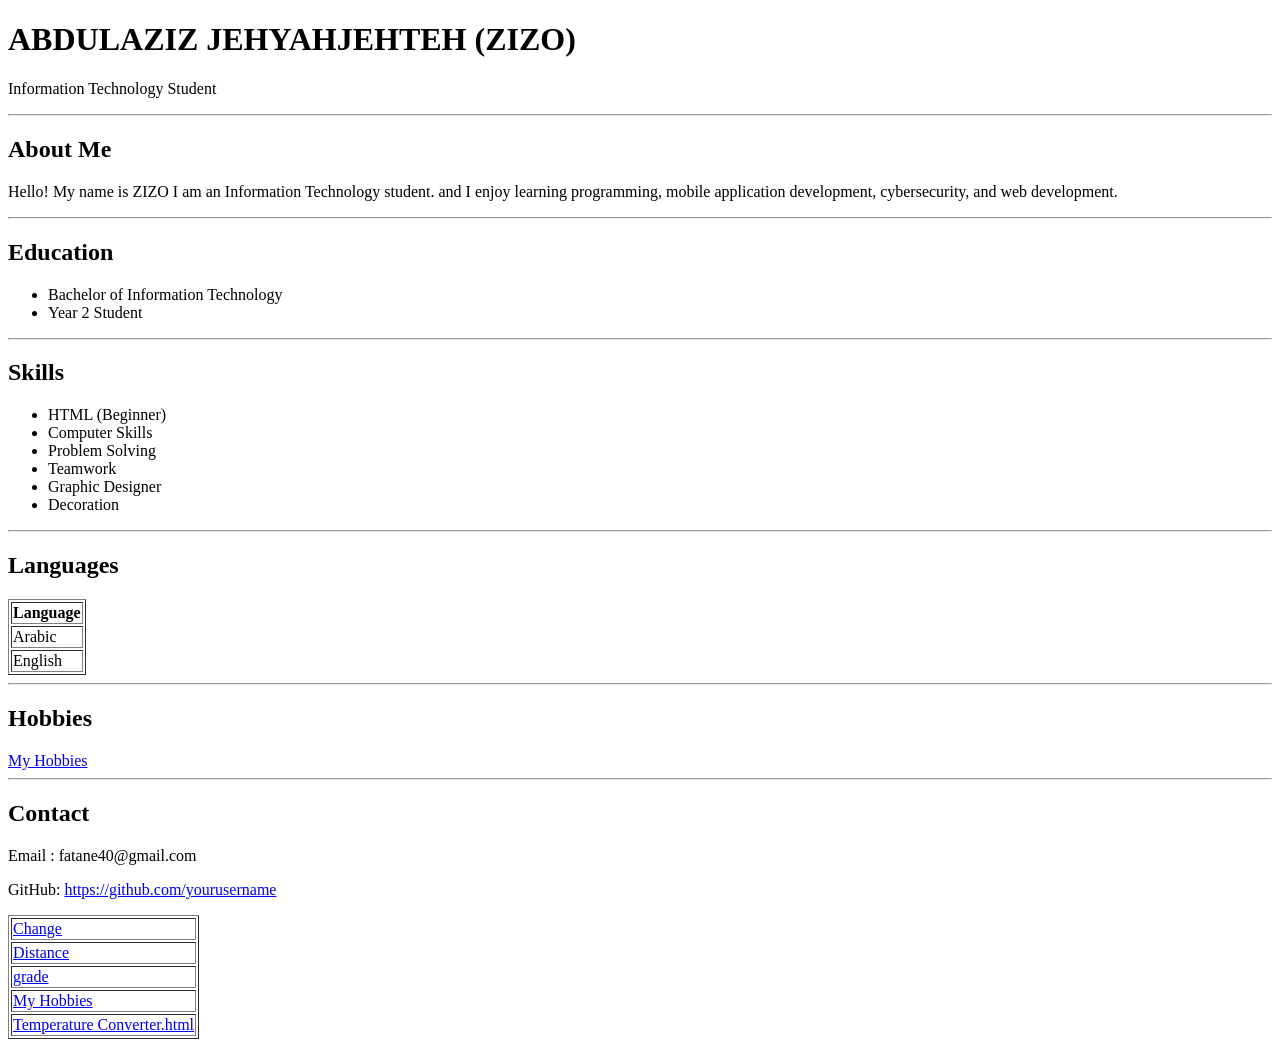
<file: index.html>
<!DOCTYPE html>
<html>
<head>
    <head>
    <title>My Resume</title>


    <!-- PWA -->
    <link rel="manifest" href="manifest.json">
    <meta name="theme-color" content="#000000">

    <!-- App Icons -->
    <link rel="icon" href="icon-192.png">
    <link rel="apple-touch-icon" href="icon-192.png">
</head>
</head>

<body>

    <h1 class="center">ABDULAZIZ JEHYAHJEHTEH (ZIZO)</h1>

    <p class="center">Information Technology Student</p>
    <hr>

    <h2>About Me</h2>

    <p>
        Hello! My name is ZIZO I am an Information Technology student.
        and I enjoy learning programming, mobile application development,
        cybersecurity, and web development.
    </p>

    <hr>

    <h2>Education</h2>

    <ul>
        <li>Bachelor of Information Technology</li>
        <li>Year 2 Student</li>
    </ul>

    <hr>

    <h2>Skills</h2>

    <ul>
        <li>HTML (Beginner)</li>
        <li>Computer Skills</li>
        <li>Problem Solving</li>
        <li>Teamwork</li>
        <li>Graphic Designer</li>
        <li>Decoration</li>
    </ul>

    <hr>

    <h2>Languages</h2>

    <table border="1">

        <tr>
            <th>Language</th>
        </tr>

        <tr>
            <td>Arabic</td>
        </tr>

        <tr>
            <td>English</td>
        </tr>

    </table>

    <hr>

    <h2>Hobbies</h2>
    <a href="hobby.html">My Hobbies</a>

    <hr>

    <h2>Contact</h2>

    <p>Email : fatane40@gmail.com</p>

    <p>
        GitHub:
        <a href="https://github.com/yourusername">
            https://github.com/yourusername
        </a>
    </p>

    <table border="1">

        <tr>
            <td>
                <a href="pages/Change.html">Change</a>
            </td>
        </tr>

        <tr>
            <td>
                <a href="pages/Distance.html">Distance</a>
            </td>
        </tr>

        <tr>
            <td>
                <a href="pages/grade.html">grade</a>
            </td>
        </tr>

        <tr>
            <td>
                <a href="pages/hobby.html">My Hobbies</a>
            </td>
        </tr>

        <tr>
            <td>
                <a href="pages/Temperature Converter.html">
                    Temperature Converter.html
                </a>
            </td>
        </tr>

    </table>

    <!-- PWA Service Worker -->
    <script>
    if ("serviceWorker" in navigator) {
        window.addEventListener("load", () => {
            navigator.serviceWorker
                .register("sw.js")
                .then((reg) => {
                    console.log("Service Worker registered:", reg.scope);
                })
                .catch((err) => {
                    console.error("Service Worker registration failed:", err);
                });
        });
    }
</script>

</body>
</html>
</file>
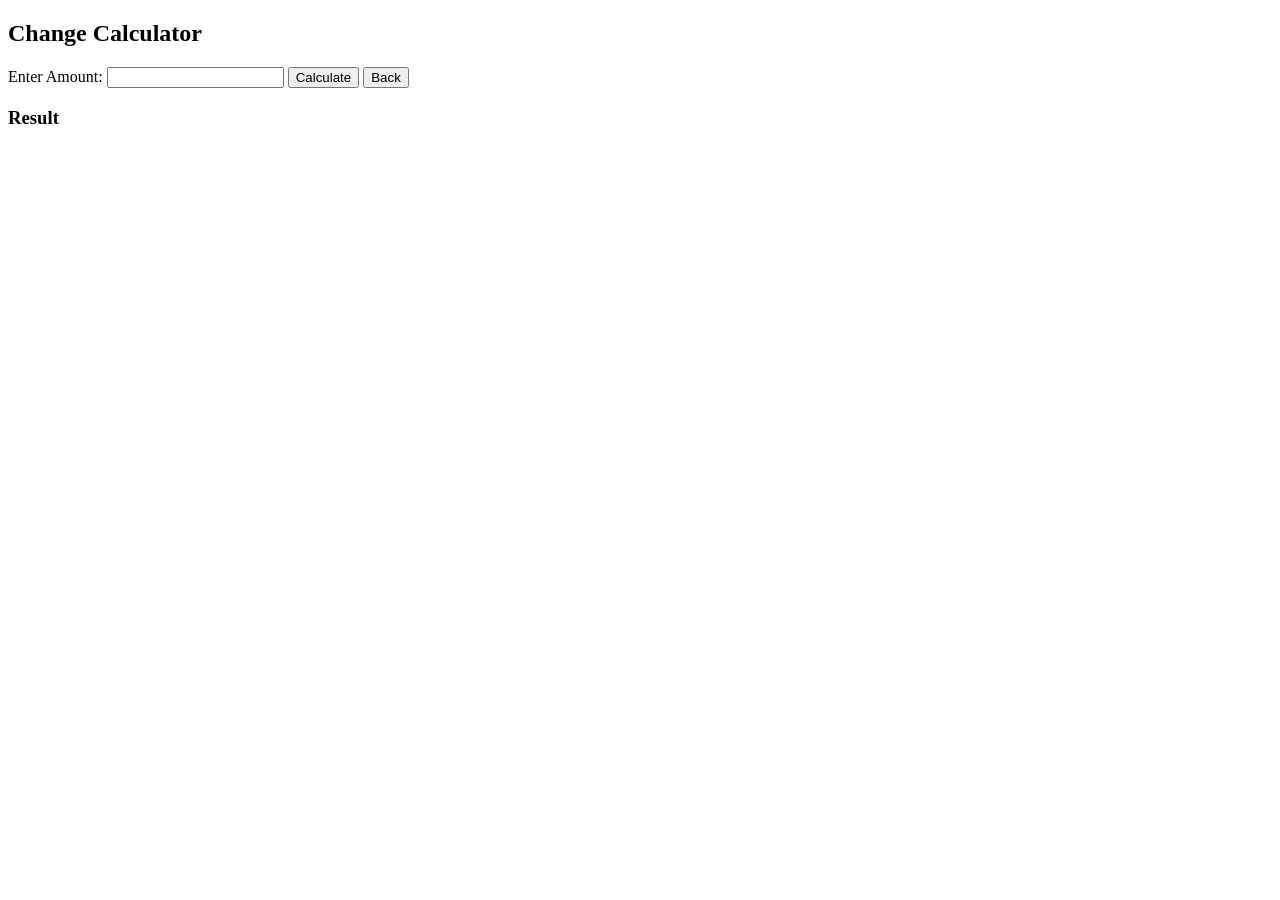
<file: pages/Change.html>
<!DOCTYPE html>
<html>
<head>
    <title>Change Calculator</title>
</head>
<body>

    <h2>Change Calculator</h2>

    <label>Enter Amount: </label>
    <input type="number" id="amount">

    <button onclick="calculate()">Calculate</button>
    <button onclick="history.back()">Back</button>

    <h3>Result</h3>
    <div id="result"></div>

    <script>
        function calculate() {

            let amount = document.getElementById("amount").value;

            // Validation
            if (amount == "" || amount < 0) {
                alert("Please enter a valid amount.");
                return;
            }

            amount = parseInt(amount);

            let money = [1000, 500, 100, 50, 20, 10, 5, 2, 1];

            let output = "";

            for (let i = 0; i < money.length; i++) {

                let count = Math.floor(amount / money[i]);

                if (count > 0) {
                    output += "$" + money[i] + " : " + count + "<br>";
                    amount = amount % money[i];
                }

            }

            document.getElementById("result").innerHTML = output;
        }
    </script>

</body>
</html>
</file>
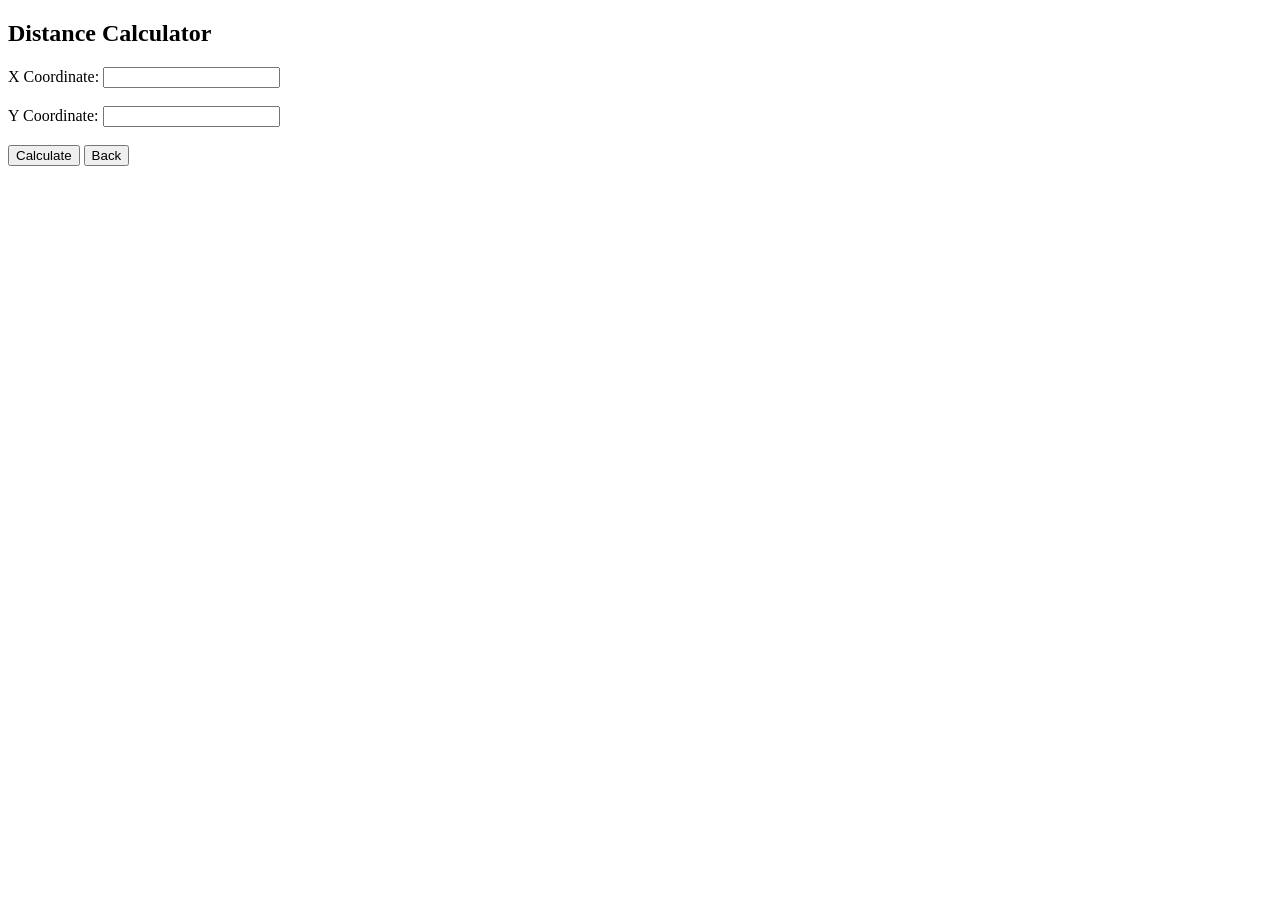
<file: pages/Distance.html>
<!DOCTYPE html>
<html>

<head>
    <title>Distance Calculator</title>
</head>

<body>

    <h2>Distance Calculator</h2>

    <label>X Coordinate:</label>
    <input type="number" id="x"><br><br>

    <label>Y Coordinate:</label>
    <input type="number" id="y"><br><br>

    <button onclick="calculateDistance()">Calculate</button>
    <button onclick="history.back()">Back</button>

    <h3 id="result"></h3>

    <script>
        function calculateDistance() {

            let x = document.getElementById("x").value;
            let y = document.getElementById("y").value;

            // Validation
            if (x == "" || y == "") {
                alert("Please enter both X and Y.");
                return;
            }

            let distance = Math.sqrt((x * x) + (y * y));

            document.getElementById("result").innerHTML =
                "Distance = " + distance.toFixed(2);
        }
    </script>

</body>

</html>
</file>
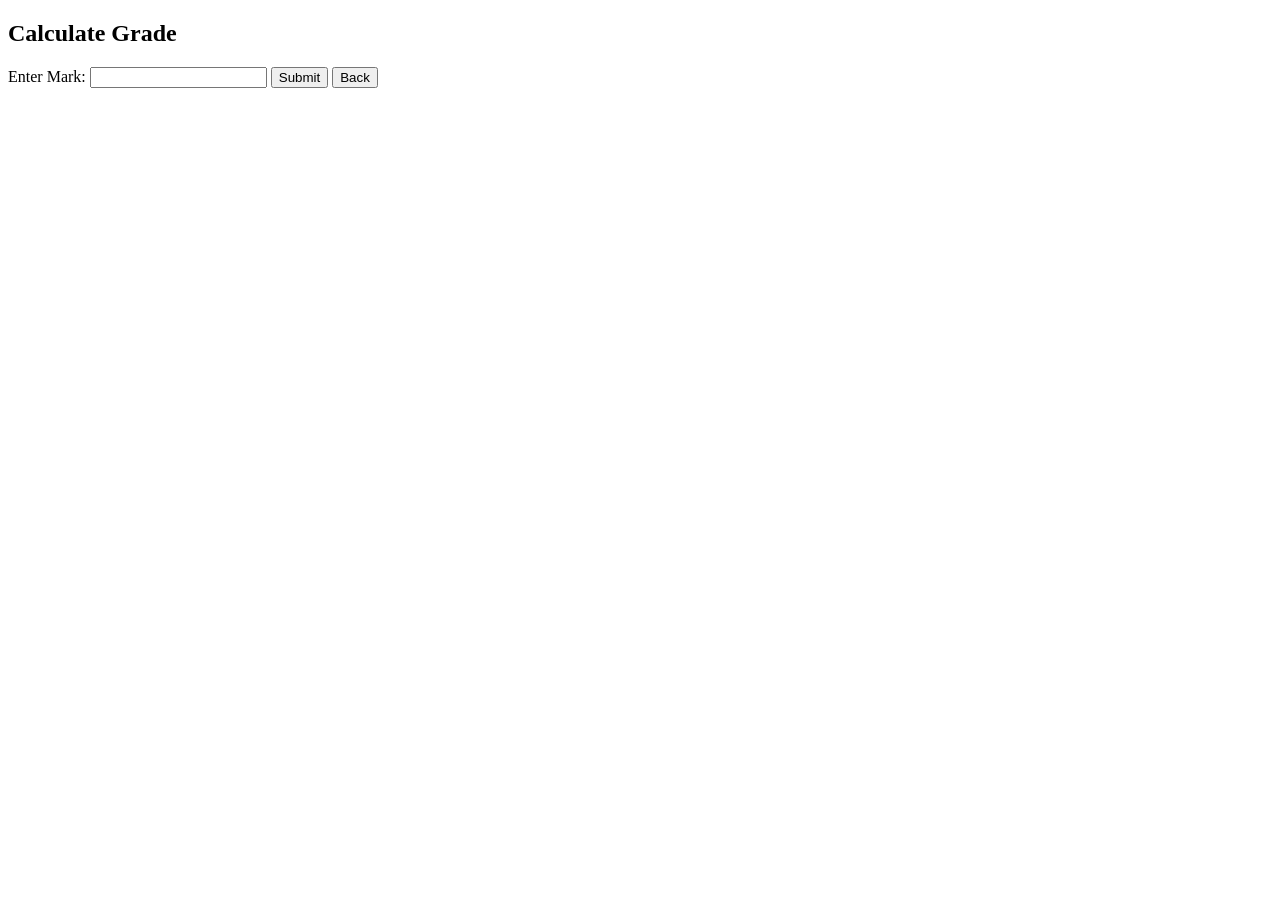
<file: pages/grade.html>
<!DOCTYPE html>
<html>
<head>
    <title>Calculate Grade</title>
</head>

<body>

<div class="box">

    <h2>Calculate Grade</h2>

    Enter Mark:
    <input type="number" id="mark">

    <button onclick="calculateGrade()">Submit</button>
    <button onclick="history.back()">Back</button>

    <p id="result"></p>

</div>

<script>

function calculateGrade(){

    let mark = document.getElementById("mark").value;

    // Validation
    if(mark == ""){
        alert("Please enter a mark.");
        return;
    }

    if(mark < 0 || mark > 100){
        document.getElementById("result").innerHTML = "ERROR";
        return;
    }

    let grade;

    if(mark >= 90){
        grade = "A";
    }
    else if(mark >= 80){
        grade = "B";
    }
    else if(mark >= 70){
        grade = "C";
    }
    else if(mark >= 50){
        grade = "D";
    }
    else{
        grade = "F";
    }

    let article = (grade == "A" || grade == "F") ? "an" : "a";

    document.getElementById("result").innerHTML =
    "You got " + article + " " + grade;

}

</script>

</body>
</html>
</file>
